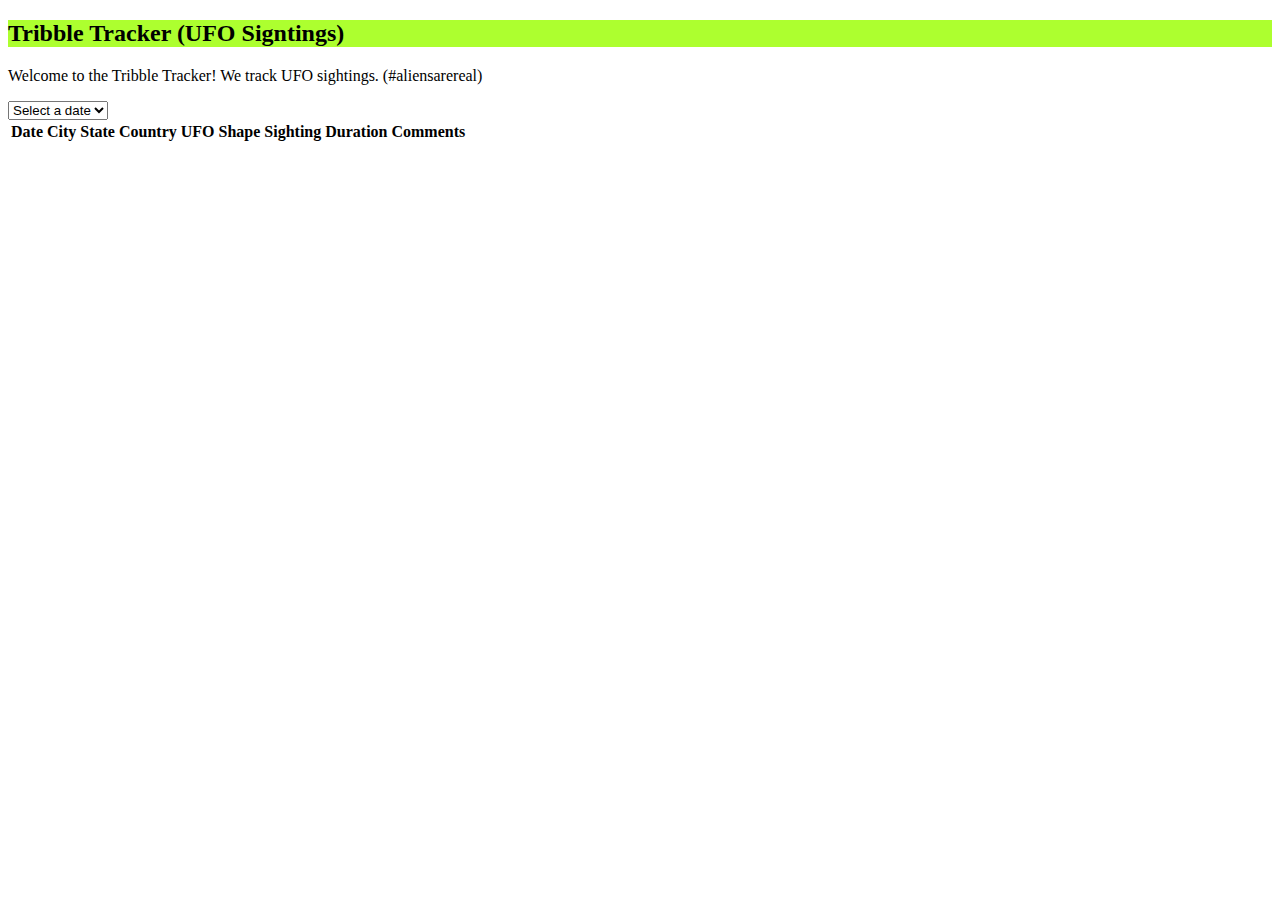
<file: UFO-level-1/index.html>
<!DOCTYPE html>
<html lang="en">
<head>
    <meta charset="UTF-8">
    <meta http-equiv="X-UA-Compatible" content="IE=edge">
    <meta name="viewport" content="width=device-width, initial-scale=1.0">
    <link href="index.css" rel="stylesheet">
    <link href="https://cdn.jsdelivr.net/npm/bootstrap@5.0.1/dist/css/bootstrap.min.css" rel="stylesheet" integrity="sha384-+0n0xVW2eSR5OomGNYDnhzAbDsOXxcvSN1TPprVMTNDbiYZCxYbOOl7+AMvyTG2x" crossorigin="anonymous">
    <script src="https://cdn.jsdelivr.net/npm/bootstrap@5.0.1/dist/js/bootstrap.bundle.min.js" integrity="sha384-gtEjrD/SeCtmISkJkNUaaKMoLD0//ElJ19smozuHV6z3Iehds+3Ulb9Bn9Plx0x4" crossorigin="anonymous"></script>
    <script src="https://d3js.org/d3.v5.min.js" charset="utf-8"></script>
    <title>Tribble Tracker</title>
</head>
<body>
    <div class="container">
        <h2 class="green-background text-center">Tribble Tracker (UFO Signtings)</h2>
        <p>Welcome to the Tribble Tracker! We track UFO sightings. (#aliensarereal)</p>
        <select class="form-select" id="form-select">
            <option selected>Select a date</option>
          </select>
          <br>
        <table class="table table-dark table-striped table-hover">
            <thead>
                <tr>
                    <th>Date</th>
                    <th>City</th>
                    <th>State</th>
                    <th>Country</th>
                    <th>UFO Shape</th>
                    <th>Sighting Duration</th>
                    <th>Comments</th>
                </tr> 
            </thead>
            <tbody></tbody>
        </table>
    </div>

</body>
<script src="data.js"></script>
<script src="tribble.js"></script>
</html>
</file>
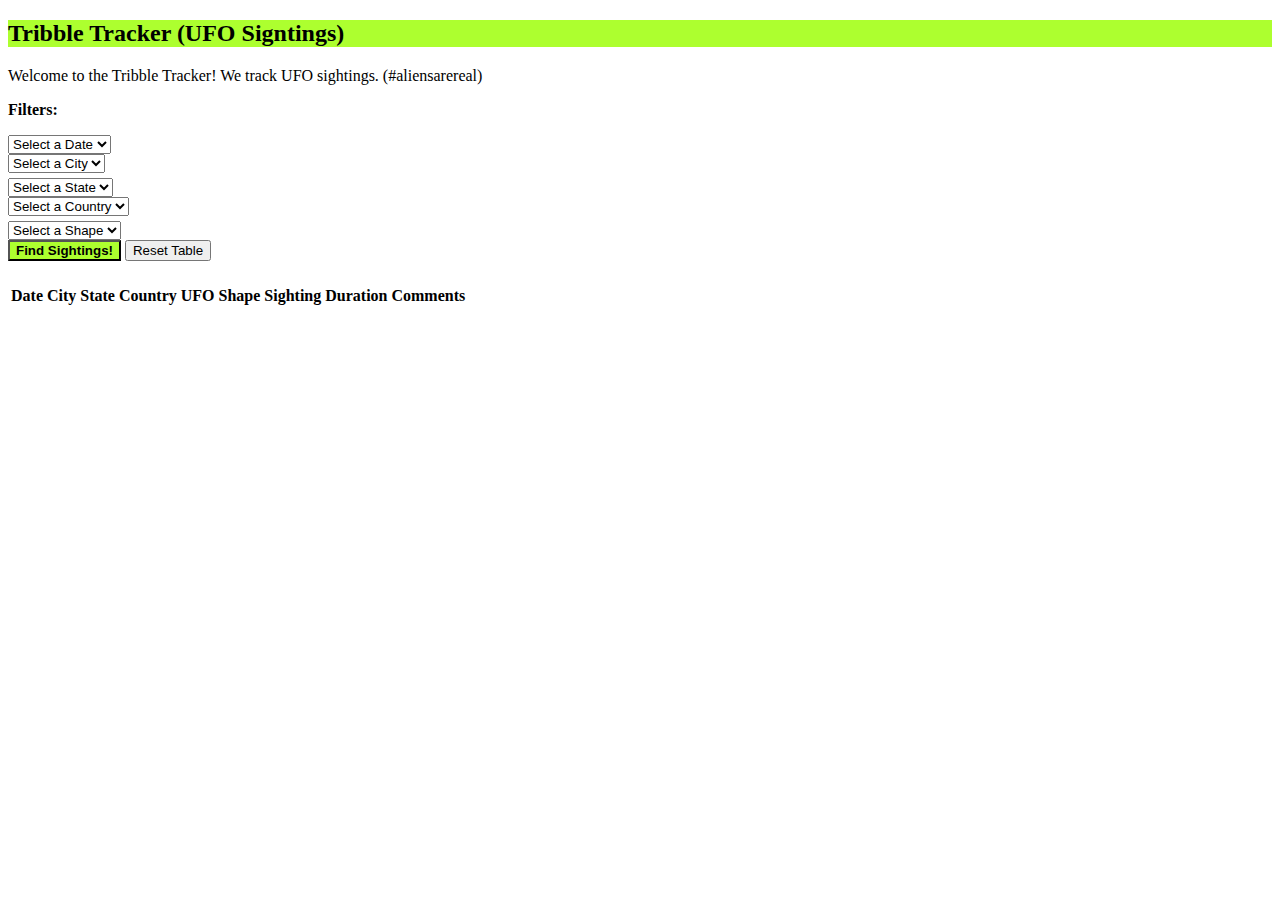
<file: UFO-level-2/index.html>
<!DOCTYPE html>
<html lang="en">
<head>
    <meta charset="UTF-8">
    <meta http-equiv="X-UA-Compatible" content="IE=edge">
    <meta name="viewport" content="width=device-width, initial-scale=1.0">
    <link href="index.css" rel="stylesheet">
    <link href="https://cdn.jsdelivr.net/npm/bootstrap@5.0.1/dist/css/bootstrap.min.css" rel="stylesheet" integrity="sha384-+0n0xVW2eSR5OomGNYDnhzAbDsOXxcvSN1TPprVMTNDbiYZCxYbOOl7+AMvyTG2x" crossorigin="anonymous">
    <script src="https://cdn.jsdelivr.net/npm/bootstrap@5.0.1/dist/js/bootstrap.bundle.min.js" integrity="sha384-gtEjrD/SeCtmISkJkNUaaKMoLD0//ElJ19smozuHV6z3Iehds+3Ulb9Bn9Plx0x4" crossorigin="anonymous"></script>
    <script src="https://d3js.org/d3.v5.min.js" charset="utf-8"></script>
    <title>Tribble Tracker</title>
</head>
<body>
    <div class="container">
        <h2 class="green-background text-center">Tribble Tracker (UFO Signtings)</h2>
        <p class="text-center">Welcome to the Tribble Tracker! We track UFO sightings. (#aliensarereal)</p>
        <p><b>Filters:</b></p>
        <div class="row">
            <div class="col">
                <select class="form-select" id="date-select">
                    <option selected>Select a Date</option>
                </select>
            </div>
            <div class="col">
                <select class="form-select" id="city-select">
                    <option selected>Select a City</option>
                </select>
            </div>
        </div>
        <div class="row">
            <div class="col">
                <select class="form-select" id="state-select">
                    <option selected>Select a State</option>
                </select>
            </div>
            <div class="col">
                <select class="form-select" id="country-select">
                    <option selected>Select a Country</option>
                </select>
            </div>
        </div>
        <div class="row">
            <div class="col">
                <select class="form-select" id="shape-select">
                    <option selected>Select a Shape</option>
                </select>
            </div>
            <div class="col">
                <button type="button" class="btn btn-green" id="filter-button"><b>Find Sightings!</b></button>
                <button type="button" class="btn btn-dark" id="reset-button">Reset Table</button>
            </div>
        </div>
          <br>
        <table class="table table-dark table-striped table-hover">
            <thead>
                <tr>
                    <th>Date</th>
                    <th>City</th>
                    <th>State</th>
                    <th>Country</th>
                    <th>UFO Shape</th>
                    <th>Sighting Duration</th>
                    <th>Comments</th>
                </tr> 
            </thead>
            <tbody></tbody>
        </table>
    </div>

</body>
<script src="data.js"></script>
<script src="tribble.js"></script>
</html>
</file>
<file: UFO-level-1/index.css>
.green-background {
    background-color: greenyellow;
}
</file>
<file: UFO-level-2/index.css>
.green-background {
    background-color: greenyellow;
}

.btn-green {
    background-color: greenyellow !important;
}

.row {
    margin-bottom: 5px;
}
</file>
